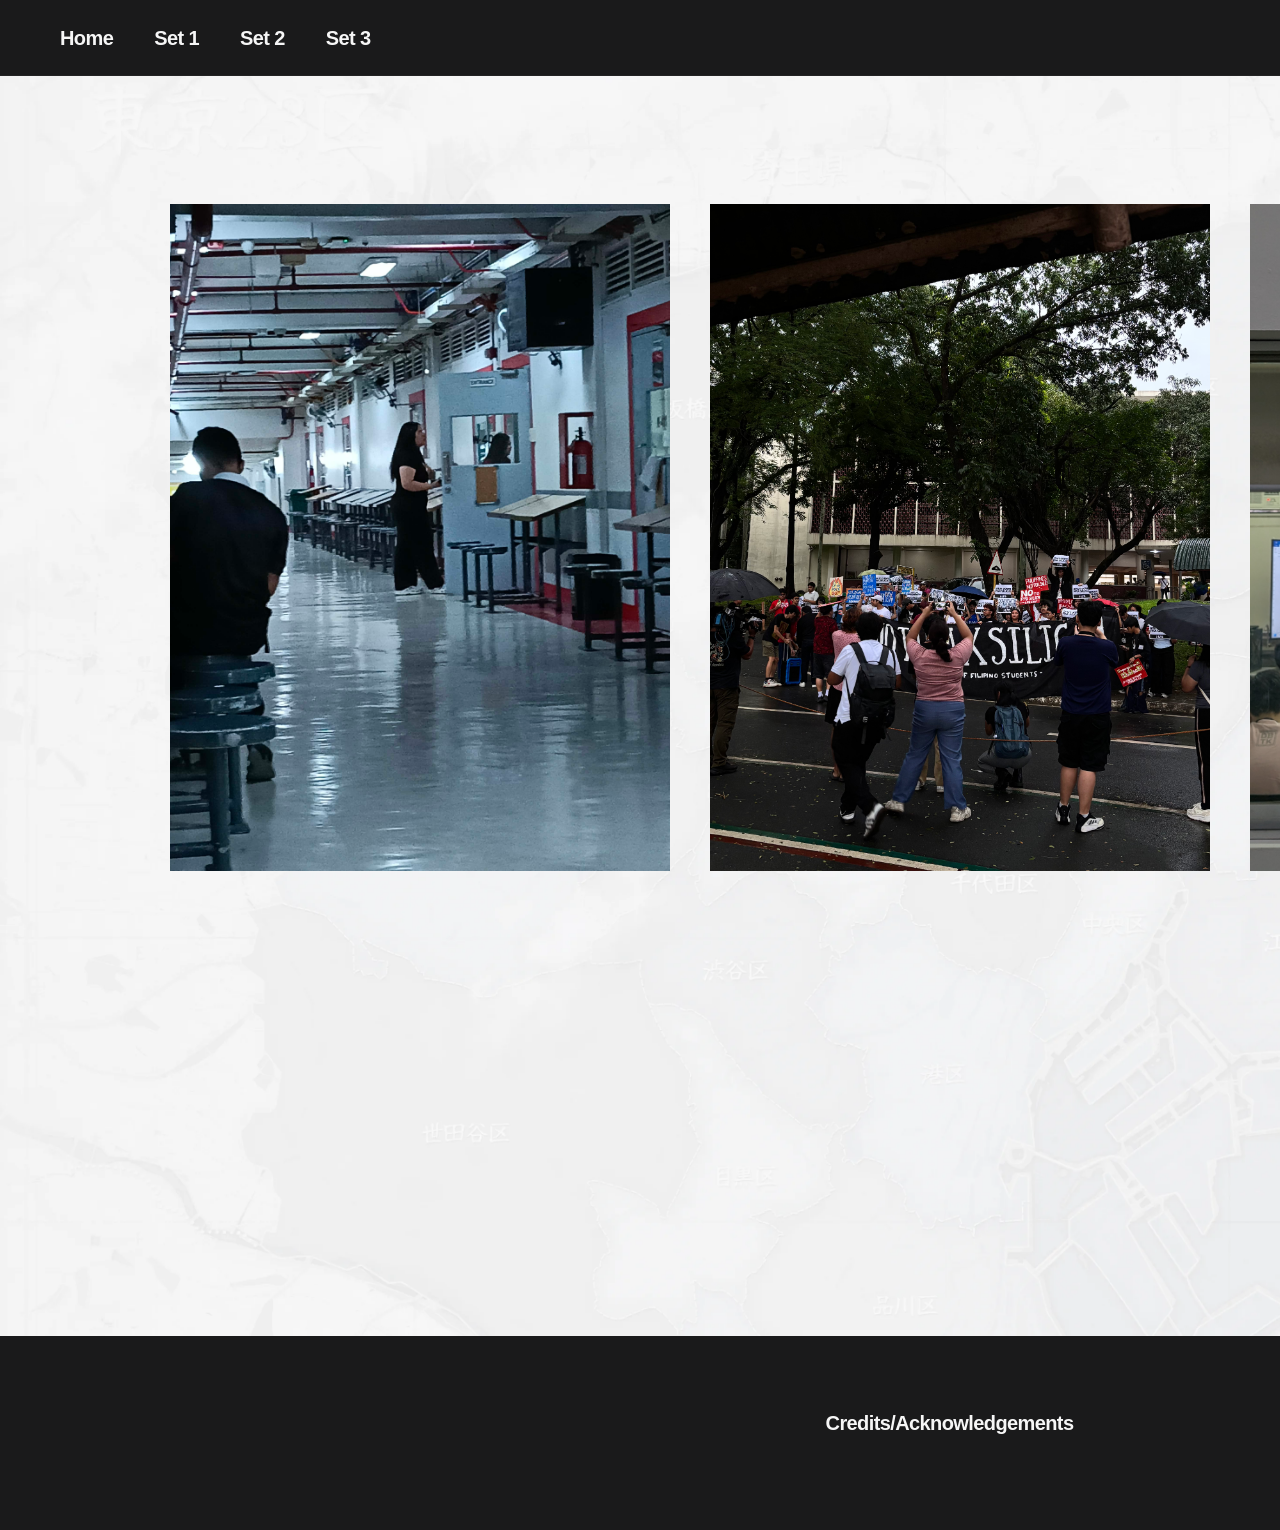
<file: index.html>
<!DOCTYPE html>
<html>
    <head>
    <link rel="stylesheet" href="styles.css">
    <meta charset="utf-8">

    </head>

    <body>
        <!--Navigation Bar-->
        <header class="header-main">
            <div class="header-navbar">
                <nav class="header-navbar-nav">
                    <a class="header-navbar-nav-link" href="index.html"> 
                        <span>Home</span>
                    </a>
                    <a class="header-navbar-nav-link" href="page-g7.html"> 
                        <span>Set 1</span>
                    </a>
                    <a class="header-navbar-nav-link" href="page-g8.html"> 
                        <span>Set 2</span>
                    </a>
                    <a class="header-navbar-nav-link" href="page-g9.html"> 
                        <span>Set 3</span>
                    </a>
                </nav>
            </div>
        </header>
        <!--Beginning of the contents of the page-->
        <div class="layout-scale-wrapper">
            <div class="layout-body">
                <div class="page-main">
                    <div class="page-main-contents">
                        <!--These are where photos get put-->
                        <div class="page-container-list page-container-list-grid">
                            
                            <a href="page-g7.html" class="page-link" type="button" style="opacity: 1; transform: none;"> 
                                <div class="page-link-thumbnail">
                                    <img class="page-thumbnail" alt draggable="false" src="images/G9_1.jpg"> </img>
                                </div>
                            </a>

                            <a href="page-g8.html" class="page-link" type="button" style="opacity: 1; transform: none;">
                                <div class="page-link-thumbnail">
                                    <img class="page-thumbnail" alt draggable="false" src="images/G9_2.png"> </img>
                                </div>
                            </a>

                            <a href="page-g9.html" class="page-link" type="button" style="opacity: 1; transform: none;"> 
                                <div class="page-link-thumbnail">
                                    <img class="page-thumbnail" alt draggable="false" src="images/G9_3.jpg"> </img>
                                </div>

                            </a>
                        </div>
                    </div>
                </div>
            </div>
            <!--Footer-->
            <footer class="footer-layout">
                <div class="footer-layout-inner">
                    <a class="footer-inner-link" href="credits.html"> 
                        <span>Credits/Acknowledgements</span>
                    </a>
                </div>
            </footer>
        </div>
    </body>
</html>
</file>
<file: styles.css>
/* STRUCTURE */

:root {
    --color-white-rgb: 255, 255, 255;
    --font-family-heading: sans-serif;
}

body {
    margin: 0;
}

.layout-scale-wrapper {
    background: #1a1a1b;
    width: 1920px;
}

.layout-body {
    width: 1920px;
}

.header-navbar {
    z-index: 1;
    flex: auto;
    align-items: center;
    gap: 60px;
    min-width: 0;
    display: flex;
    position: relative;
}

.header-navbar-nav {
    flex-wrap: wrap;
    align-items: center;
    gap: 20px;
    display: flex;
}

.header-navbar-nav-link {
    min-height: 54px;
    color: rgba(var(--color-white-rgb), .96);
    font-family: var(--font-family-heading);
    letter-spacing: -.03em;
    white-space: nowrap;
    align-items: center;
    gap: 8px;
    padding-right: 21px;
    font-size: 20px;
    font-weight: 700;
    line-height: 28px;
    text-decoration: none;
    transition: color .6s;
    display: inline-flex;
}

.header-main {
    z-index: 300;
    background-color: #1a1a1b;
    width: 1920px;
    height: 76px;
    box-shadow: inset 0 -1px 0 rgba(var(--color-white-rgb), .04);
    background-position: 50%;
    background-repeat: no-repeat;
    background-size: 100% 100%;
    justify-content: space-between;
    align-items: center;
    padding: 0 44px 0 60px;
    display: flex;
    position: fixed;
    top: 0;
    left: 0;
    right: 0;
    box-sizing: border-box;
}

.page-main {
    color: #29292b;
    background-image: url(images/light-bg.webp);
    background-position: top;
    background-repeat: no-repeat;
    background-size: cover;
    min-height: 1080px;
    padding: 156px 0 100px;
    position: relative;
    overflow: hidden;
}

.page-link {
    width: 500px;
    height: 667px;
    padding: 0;
    border: none;
    background: none;
    cursor: pointer;
}

.page-container-list {
    grid-template-columns: repeat(3,500px);
    gap: 40px;
}

.page-container-list-grid {
    box-sizing: border-box;
    width: 1580px;
    margin: 48px auto 0;
    display: grid;
}

.page-link-thumbnail {
    background-size: 500px 667px;
    width: 500px;
    height: 667px;
}

.page-thumbnail {
    display: block;
    width: 100%;
    height: 100%;
    object-fit: cover;
}

.footer-layout {
    z-index: 1;
    background: #1a1a1b;
    width: 100%;
    color: #ffffff;
    padding: 60px 140px 80px;
    position: relative;
    box-sizing: border-box;
}

.footer-layout-inner {
    flex-direction: column;
    align-items: center;
    display: flex;
    font-family: var(--font-family-heading);
}

.footer-inner-link {
    min-height: 54px;
    color: rgba(var(--color-white-rgb), .96);
    font-family: var(--font-family-heading);
    letter-spacing: -.03em;
    white-space: nowrap;
    align-items: center;
    gap: 8px;
    padding-right: 21px;
    font-size: 20px;
    font-weight: 700;
    line-height: 28px;
    text-decoration: none;
    transition: color .6s;
    display: inline-flex;
}

/* STRUCTURE */

:root {
    --color-white-rgb: 255, 255, 255;
    --font-family-heading: sans-serif;
}

body {
    margin: 0;
}

/* These hold the main contents */
.layout-scale-wrapper {
    background: #1a1a1b;
    width: 1920px;
}

.layout-body {
    width: 1920px;
}

/* This section is the header/navigation bar properties*/
.header-navbar {
    z-index: 1;
    flex: auto;
    align-items: center;
    gap: 60px;
    min-width: 0;
    display: flex;
    position: relative;
}

.header-navbar-nav {
    flex-wrap: wrap;
    align-items: center;
    gap: 20px;
    display: flex;
}

.header-navbar-nav-link {
    min-height: 54px;
    color: rgba(var(--color-white-rgb), .96);
    font-family: var(--font-family-heading);
    letter-spacing: -.03em;
    white-space: nowrap;
    align-items: center;
    gap: 8px;
    padding-right: 21px;
    font-size: 20px;
    font-weight: 700;
    line-height: 28px;
    text-decoration: none;
    transition: color .6s;
    display: inline-flex;
}

.header-main {
    z-index: 300;
    background-color: #1a1a1b;
    width: 1920px;
    height: 76px;
    box-shadow: inset 0 -1px 0 rgba(var(--color-white-rgb), .04);
    background-position: 50%;
    background-repeat: no-repeat;
    background-size: 100% 100%;
    justify-content: space-between;
    align-items: center;
    padding: 0 44px 0 60px;
    display: flex;
    position: fixed;
    top: 0;
    left: 0;
    right: 0;
    box-sizing: border-box;
}
/* This is for the background of the main page, could be global too */
.page-main {
    color: #29292b;
    background-image: url(images/light-bg.webp);
    background-position: top;
    background-repeat: no-repeat;
    background-size: cover;
    min-height: 1080px;
    padding: 156px 0 100px;
    position: relative;
    overflow: hidden;
}

.page-link {
    width: 500px;
    height: 667px;
    padding: 0;
    border: none;
    background: none;
    cursor: pointer;
}
/* This dictates the properties of the grid, the grid contains the images */
/* We may create another grid, but for the paragraphs for each text */
.page-container-list {
    grid-template-columns: repeat(3,500px);
    gap: 40px;
}

.page-container-list-grid {
    box-sizing: border-box;
    width: 1580px;
    margin: 48px auto 0;
    display: grid;
}
/* Image properties */
.page-link-thumbnail {
    background-size: 500px 667px;
    width: 500px;
    height: 667px;
}

.page-thumbnail {
    display: block;
    width: 100%;
    height: 100%;
    object-fit: cover;
}
/* Footer Modifiers */
.footer-layout {
    z-index: 1;
    background: #1a1a1b;
    width: 100%;
    color: #ffffff;
    padding: 60px 140px 80px;
    position: relative;
    box-sizing: border-box;
}

.footer-layout-inner {
    flex-direction: column;
    align-items: center;
    display: flex;
    font-family: var(--font-family-heading);
}

.footer-inner-link {
    min-height: 54px;
    color: rgba(var(--color-white-rgb), .96);
    font-family: var(--font-family-heading);
    letter-spacing: -.03em;
    white-space: nowrap;
    align-items: center;
    gap: 8px;
    padding-right: 21px;
    font-size: 20px;
    font-weight: 700;
    line-height: 28px;
    text-decoration: none;
    transition: color .6s;
    display: inline-flex;
}
</file>
